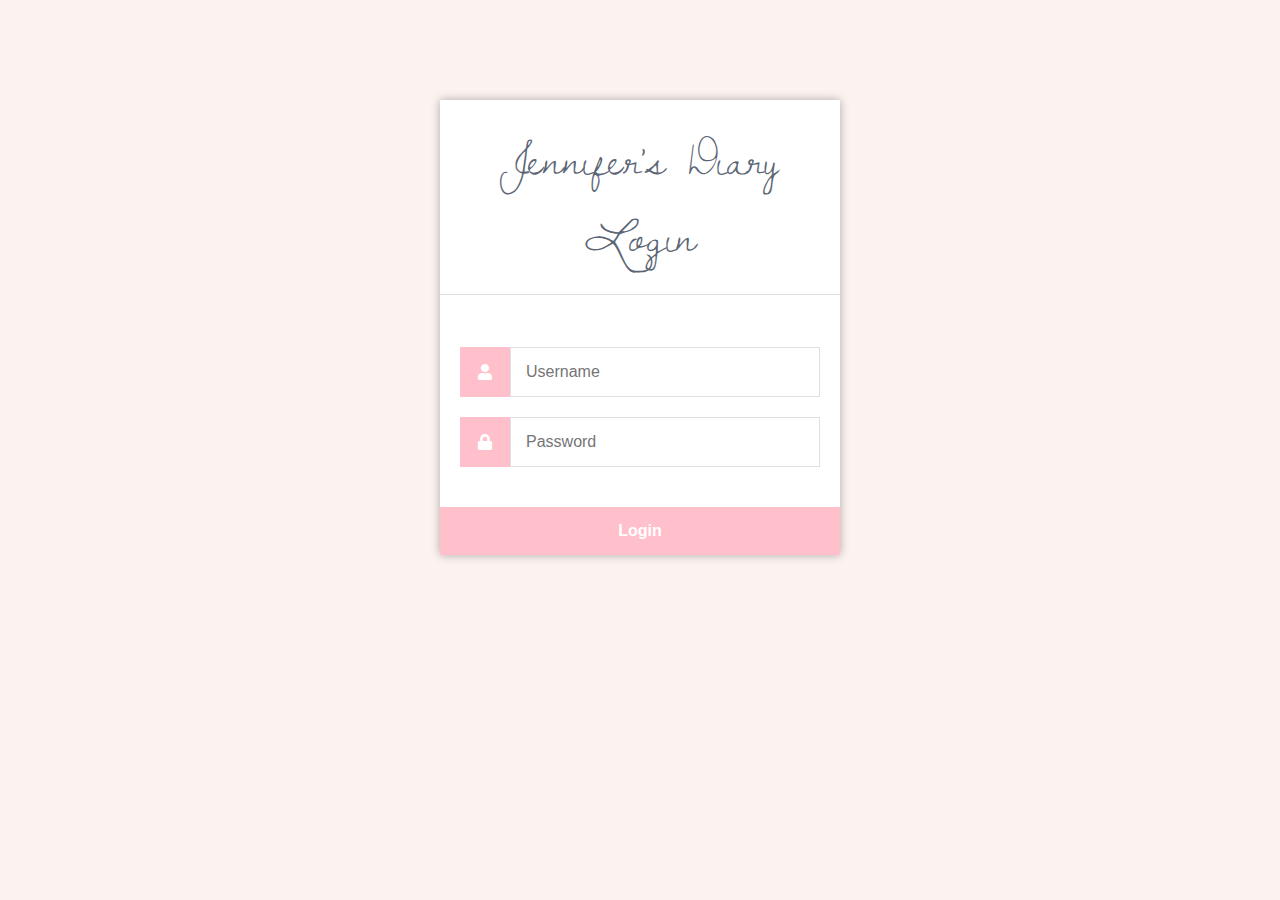
<file: diary/diarylogin/index.html>
<!DOCTYPE html>
<html lang="en">
	<head>
		<meta charset="utf-8">
		<meta name="author" content="Jennifer McCarthy" />
		<meta name="description" content="Login page for your diary" />
		<meta name="generator" content="Notepad++ 7.8.3"/>
		<meta name="keywords" content="index, login, diary" />
		<meta name="robots" content="noindex" />
		<link rel="stylesheet" href="https://use.fontawesome.com/releases/v5.7.1/css/all.css">
		<link href="https://fonts.googleapis.com/css2?family=Dawning+of+a+New+Day&display=swap" rel="stylesheet">
		<link href="login.css" rel="stylesheet" type="text/css">
		<meta name="viewport" content="width=device-width, initial-scale=1.0">
		<title>Login</title>
		<script src="scripts/jquery-3.5.1.js"></script>
		<script src="scripts/login.js"></script>
	</head>
	<body class="loginBody">
		<div class="login">
			<h1>Jennifer's Diary Login</h1>
			<form id="loginForm" action="authenticate.php" method="post">
				<label for="username">
					<i class="fas fa-user"></i>
				</label>
				<input type="text" name="username" placeholder="Username" id="username" required>
				<label for="password">
					<i class="fas fa-lock"></i>
				</label>
				<input type="password" name="password" placeholder="Password" id="password" required>
				<br>
				<p id="loginMsg"></p>
				<input id="loginSubmit" type="submit" value="Login">
				<br>
			</form>
		</div>
	</body>
</html>
</file>
<file: diary/diarylogin/login.css>
/* index.html (login) */

* {
    box-sizing: border-box;
    font-family: -apple-system, BlinkMacSystemFont, "segoe ui", roboto, oxygen, ubuntu, cantarell, "fira sans", "droid sans", "helvetica neue", Arial, sans-serif;
    font-size: 16px;
    -webkit-font-smoothing: antialiased;
    -moz-osx-font-smoothing: grayscale;
}

body {
    background-color: #fcf2ef;
}


.login {
    width: 400px;
    background-color: #ffffff;
    box-shadow: 0 0 9px 0 rgba(0, 0, 0, 0.3);
    margin: 100px auto;
}

.login h1 {
    text-align: center;
    color: #5b6574;
    padding: 20px 0 20px 0;
    border-bottom: 1px solid #dee0e4;
    font-weight: 400;
    font-size: 3em;
    font-family: 'Dawning of a New Day', cursive;
}

.login form {
    display: flex;
    flex-wrap: wrap;
    justify-content: center;
    padding-top: 20px;
}

.login form label {
    display: flex;
    justify-content: center;
    align-items: center;
    width: 50px;
    height: 50px;
    background-color: pink;
    color: #ffffff;
}

.login form input[type="password"], .login form input[type="text"] {
    width: 310px;
    height: 50px;
    border: 1px solid #dee0e4;
    margin-bottom: 20px;
    padding: 0 15px;
}

.login form input[type="submit"] {
    width: 100%;
    padding: 15px;
    margin-top: 20px;
    background-color: pink;
    border: 0;
    cursor: pointer;
    font-weight: bold;
    color: white;
    transition: background-color 0.2s;
}

.login form input[type="submit"]:hover {
    background-color: hotpink;
    transition: background-color 0.2s;
}

#loginMsg {
    color: #5b6574;
    font-size: 0.9em;
}
</file>
